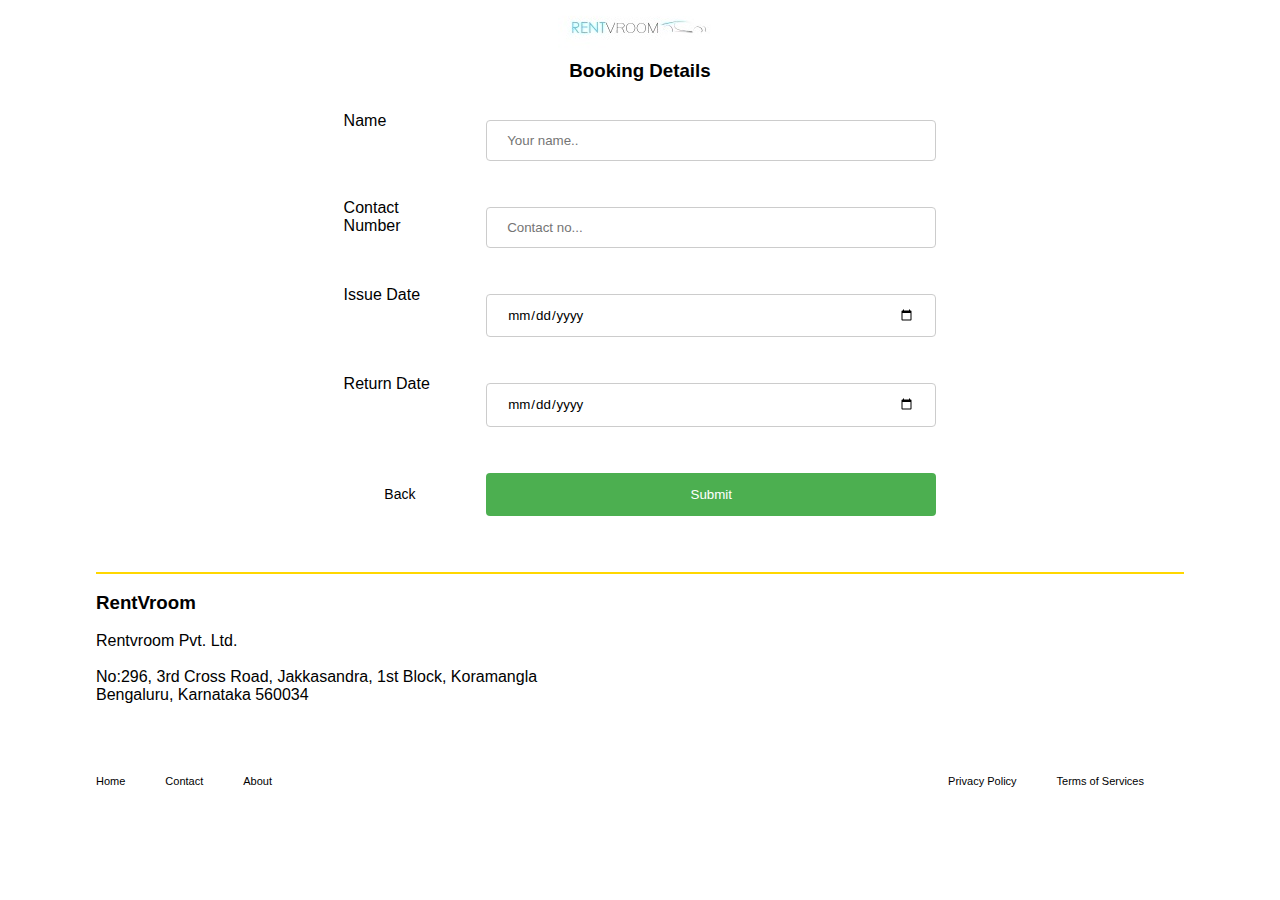
<file: booking.html>
<!DOCTYPE html>
<html lang="en">

<head>
    <meta charset="UTF-8">
    <meta name="viewport" content="width=device-width, initial-scale=1.0">
    <meta http-equiv="X-UA-Compatible" content="ie=edge">
    <link rel="stylesheet" href="./style.css" />
    <title>Booking Details</title>
    <link rel="icon" type="image/gif" href="img/logo.jpg" />
    <script>
        function validateForm() {
            var phone = /^[-+]?[0-9]+$/;
            var x = document.forms["reg"]["name"].value;
            var y = document.forms["reg"]["contact"].value;
            var idate = document.forms["reg"]["issuedate"].value;
            var rdate = document.forms["reg"]["returndate"].value;
            if (x == "") {
                alert("Name must be filled out");
                return false;
            } else if (no != phone) {
                alert("No. is Invalid");
            } else {
                return true;
            }
            if (idate <= rdate) {
                alert("Issue date must be less than return date");
            } else {
                return false;
            }
        }

        function Onsubmission() {
            alert("You've successfully booked your ride");
        }
    </script>

</head>

<body class="container">
    <header>
        <div class="logo2">
            <img src="img/logo.jpg" alt="logo"><br>
            <h3>Booking Details</h3>
        </div>
    </header>
    <div class="form-field">
        <form name="reg" onsubmit="validateForm()">
            <label>Name</label>
            <input type="text" id="name" placeholder="Your name..">

            <label>Contact Number</label>
            <input type="text" id="contact" placeholder="Contact no...">

            <label>Issue Date</label>
            <input type="date" id="issuedate" placeholder="Issue Date...">
            <label>Return Date</label>
            <input type="date" id="returndate" placeholder="Return Date...">
            <input type="button" class="button4" value="Back">
            <input type="submit" value="Submit">
        </form>
    </div><br>
    <hr color="gold">
    <br>
    <footer>
        <h3>RentVroom</h3><br>
        <p>Rentvroom Pvt. Ltd.</p><br>
        <p>No:296, 3rd Cross Road, Jakkasandra, 1st Block, Koramangla</p>
        <p>Bengaluru, Karnataka 560034</p>
        </br>
        <i class="fab fa-linkedin"></i>&nbsp; &nbsp;
        <i class="fab fa-instagram"></i>&nbsp; &nbsp;
        <i class="fab fa-twitter"></i><br>
        <nav style="font-size: 11px;">
            <ul type="none" class="left-footer">
                <li><button class="button3">Home</button></li>
                <li><button class="button3">Contact</button class="button"></li>
                <li><button class="button3">About</button class="button"></li>
            </ul>
            <ul type="none" class="right-footer">
                <li><button class="button3">Privacy Policy</button></li>
                <li><button class="button3">Terms of Services</button class="button"></li>
            </ul>
        </nav style="font-size: 10px;">
    </footer>
</body>

</html>
</file>
<file: style.css>
* {
        margin: 0px;
        padding: 0px;
        box-sizing: border-box;
        font-family: 'Poppins', sans-serif;
        background-image: url();
    }
    
    p {
        font-weight: normal;
    }
    
    .container-full {
        width: 100%;
        display: block;
        align-items: center;
    }
    
    .container {
        width: 85%;
        margin: auto;
        display: block;
        align-items: center;
        /* padding: 2px 16px; */
    }
    
    header {
        width: 100%;
        display: grid;
    }
    
    header .logo {
        margin: auto;
    }
    
    header .logo2 {
        margin: auto;
    }
    
    header h3 {
        text-align: center;
    }
    
    .car-list {
        display: grid;
        grid-gap: 35px;
        padding: 10px;
    }
    
    .car-list-card {
        box-shadow: 0 4px 8px 0 rgba(0, 0, 0, 0.2);
        transition: 0.3s;
        width: 100%;
        display: flex;
        flex-direction: row;
        justify-content: center;
    }
    
    .car-list-card .car-list-card-head {
        width: 20%;
    }
    
    .car-list-card .car-list-card-content {
        padding: 0rem 0px 0px 2rem;
        display: flex;
        flex-direction: column;
        justify-content: center;
        width: 50%;
    }
    
    .car-list-card .car-list-card-price {
        display: flex;
        flex-direction: column;
        justify-content: center;
        align-items: center;
        width: 10%;
    }
    
    .car-list-card .car-list-card-footer {
        text-align: center;
        width: 20%;
        display: flex;
        justify-content: center;
        align-items: center;
        padding: 1.5rem 0rem;
    }
    
    .car-list-card .car-list-card-head img {
        width: 100%;
        height: 100%;
    }
    
    .card:hover {
        box-shadow: 0 8px 16px 0 rgba(0, 0, 0, 0.2);
    }
    
    .car-list-head {
        display: grid;
        grid-template-columns: 1fr 1fr;
        text-align: center;
    }
    
    nav {
        display: flex;
        flex-direction: row;
        justify-content: space-between;
        /*flex: inherit;*/
    }
    
    nav ul.left-footer {
        display: flex;
    }
    
    nav ul li {
        padding: 35px 40px 0px 0px;
    }
    
    nav ul.right-footer {
        display: flex;
    }
    
    .button {
        background-color: lightskyblue;
        border: none;
        color: white;
        text-align: center;
        text-decoration: none;
        display: inline-block;
        font-size: 15px;
        margin: 4px 2px;
        cursor: pointer;
        transition-duration: 0.4s;
        padding: 5px;
    }
    
    .button:hover {
        background-color: lightsalmon;
        color: white;
    }
    
    .button3 {
        text-decoration: none;
        border: none;
        background: none;
        font-size: 11px;
    }
    
    .button4 {
        text-decoration: none;
        border: none;
        background: none;
        font-size: 14px;
    }
    
    .product-card {
        display: grid;
        grid-template-columns: 2fr 1fr;
        grid-gap: 20px;
        border: 1px solid #555;
    }
    
    .product-card .product-card-head {
        width: 100%;
    }
    
    .product-card .product-card-content .two-column {
        display: grid;
        grid-template-columns: 2fr 1fr;
        line-height: 60px;
    }
    
    .product-card .product-card-content span {
        color: red;
        font-size: 10px;
    }
    
    .product-card .product-card-head img {
        height: 100%;
        width: 100%;
    }
    
    table {
        width: 100%;
        text-align: left;
    }
    
    table tr th {
        text-transform: uppercase;
    }
    
    table tr td,
    table tr th {
        padding: 15px 0px;
    }
    
    .form-field {
        border-radius: 5px;
        padding: 20px;
        display: grid;
        width: 60%;
        margin: auto;
    }
    
    form {
        display: grid;
        grid-gap: 30px;
        padding: 10px;
        grid-template-columns: 1fr 4fr;
    }
    
    input[type=text],
    input[type=date] {
        width: 100%;
        padding: 12px 20px;
        margin: 8px 0;
        display: inline-block;
        border: 1px solid #ccc;
        border-radius: 4px;
        box-sizing: border-box;
    }
    
    input[type=submit] {
        width: 100%;
        background-color: #4CAF50;
        color: white;
        padding: 14px 20px;
        margin: 8px 0;
        border: none;
        border-radius: 4px;
        cursor: pointer;
    }
    
    input[type=submit]:hover {
        background-color: #45a049;
    }
    
    @media (max-width: 700px) {
        .container {
            width: 100%;
            display: block;
        }
        .car-list-card {
            display: block;
            text-align: center;
        }
        .car-list-card .car-list-card-head {
            display: block;
            width: 100%;
        }
        .car-list-card .car-list-card-content {
            padding: 0px;
            display: block;
            width: 100%;
        }
        .car-list-card .car-list-card-footer {
            display: block;
            width: 100%;
        }
        .car-list-card .car-list-card-price {
            display: block;
            width: 100%;
        }
        .form-field {
            width: 100%;
            display: block;
        }
        form {
            display: block;
        }
        .product-card {
            display: block;
        }
    }
</file>
